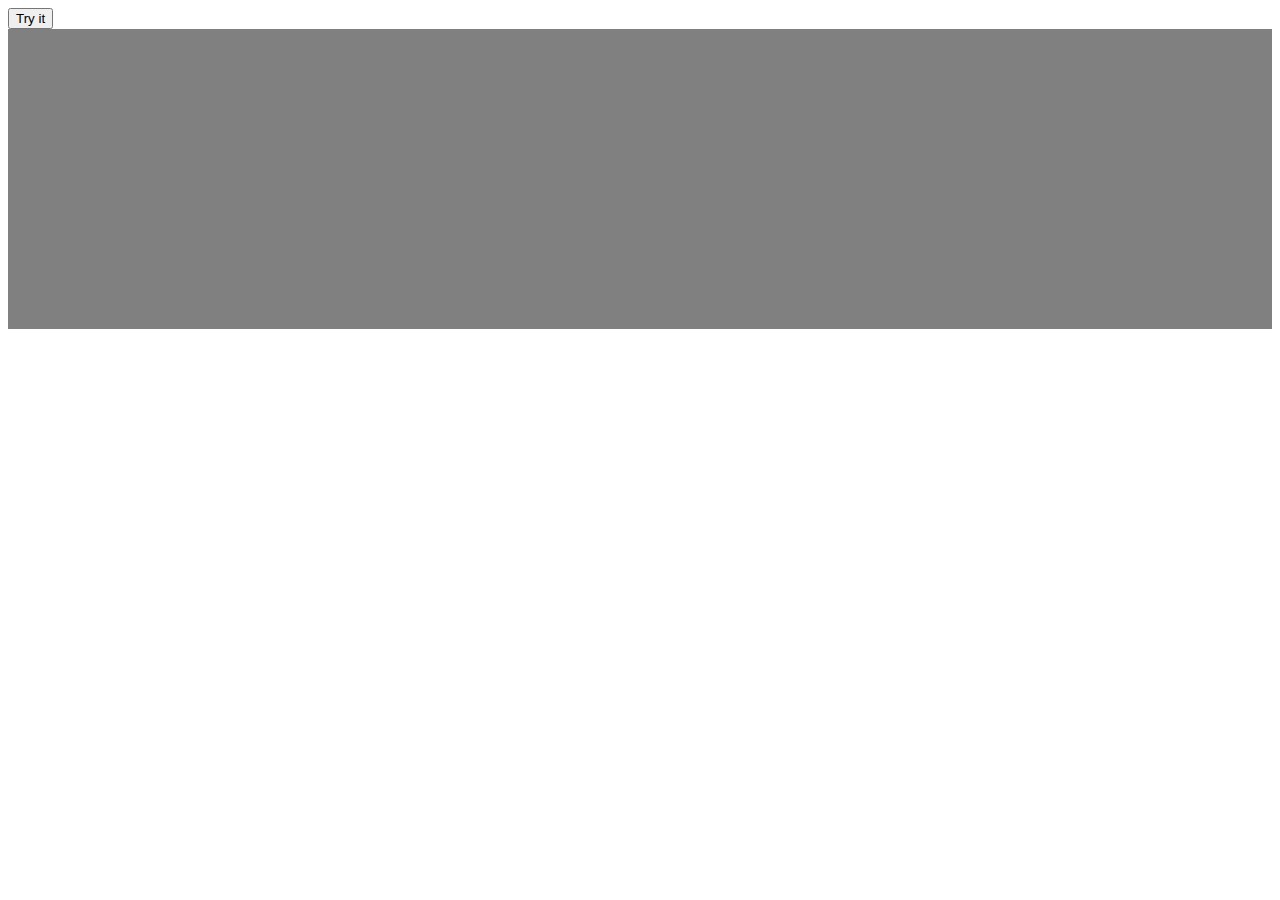
<file: Toggle.html>
<!DOCTYPE html>
<html>
<head>
<meta name="viewport" content="width=device-width, initial-scale=1">




<style>
#offNavigationBar {
  width: 100%;
  height: 300px;
  background-color: grey;
}
</style>



</head>
<body>

<button onclick="showOffNavigationBar()">Try it</button>


<div id="offNavigationBar">
</div>




<script>

<!-- Toggle the display area of the offNavigationBar  -->

function showOffNavigationBar() {
  var x = document.getElementById("offNavigationBar");
  if (x.style.display === "none") {
    x.style.display = "block"; //show
  } else {
    x.style.display = "none"; //hide
  }
}
</script>

</body>
</html>
</file>
